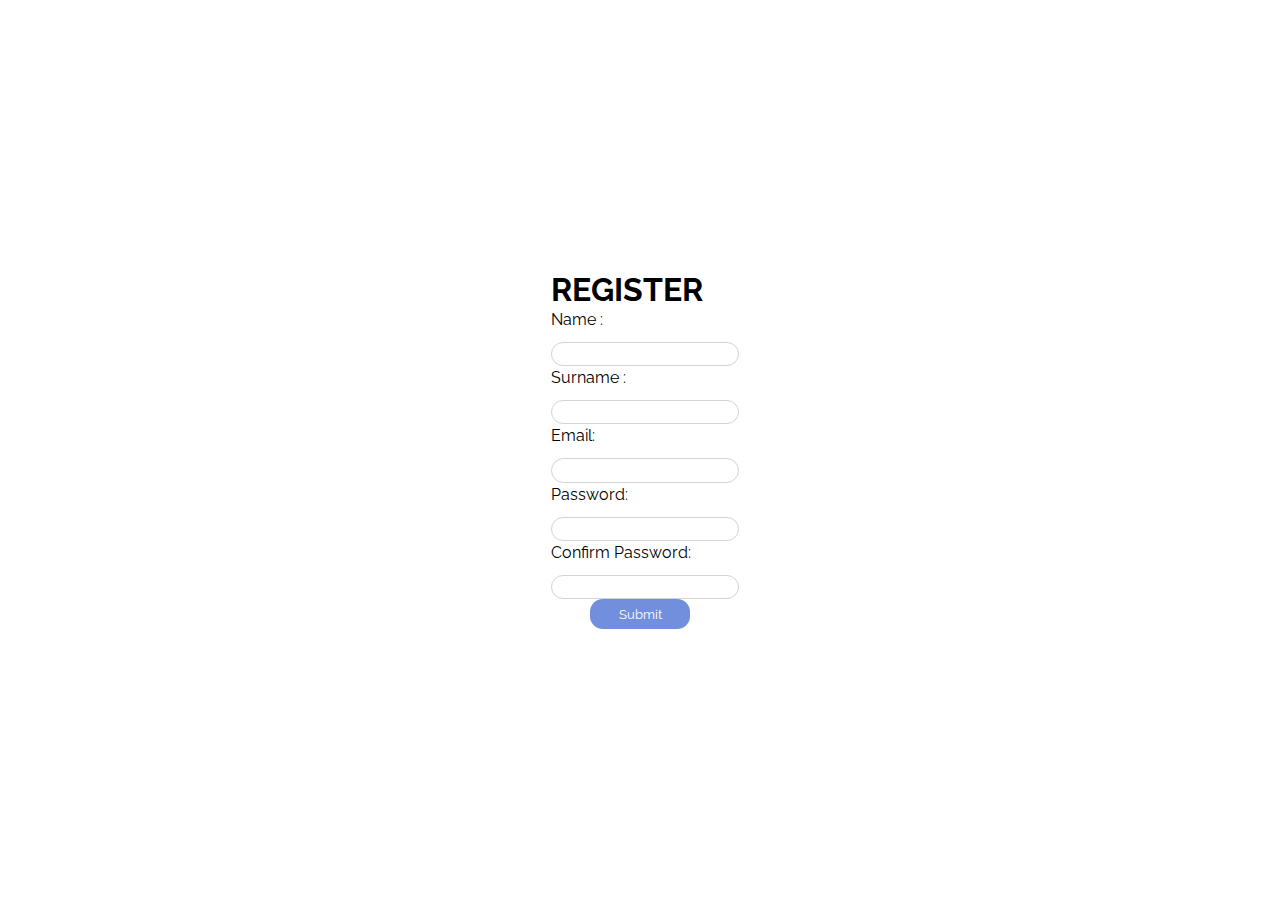
<file: resgister.html>
<!DOCTYPE html>
<html lang="en">
<head>
    <meta charset="UTF-8">
    <meta name="viewport" content="width=device-width, initial-scale=1.0">
    <title>Register</title>
    <link rel="stylesheet" href="./CSS/register.css">
    <link rel="stylesheet" href="style.css">
</head>
<body>
    
    <div class="container">

        <form action="" class="register" onsubmit= "return validateForm()" >

                <div class="registerHeadinf">
                    <h1>REGISTER</h1>
                </div>
    
                <div class="inputName input">
                    <p for="">Name :</p>
                    <input type="text" id="name" required>
                </div>
               
               <div class="inputSurname input">
                    <p for="">Surname :</p>
                    <input type="text" id="surname">
               </div>
    
               <div class="inputEmail input">
                <p for="">Email:</p>
                <input type="email" id="email" required>
               </div>
    
               <div class="inputPassword input">
                <p for="">Password:</p>
                <input type="password" id="password">
               </div>
    
               <div class="inputConfirmPassword input">
                <p for="">Confirm Password:</p>
                <input type="password" id="confirmPassowrd">
               </div>
    
               <div class="buttonSubmit">
                <button onclick="validateForm()">Submit</button>
            </div>
    
        </form>
       

    </div>
       

    <script src="./JavaScript/registerValidate.js"></script>
</body>
</html>
</file>
<file: CSS/register.css>
.container{
<<<<<<< HEAD
=======
    margin-top: 7%;
>>>>>>> b4de6c3699951b32840e53be850e6272423a9ba3
    width: 100%;
    height: 100vh;
    display: flex;
    justify-content: center;
    align-items: center;
}


.registerP{

    display: flex;
    flex-direction: column;
    align-items: center;
    justify-content: center;
    width: 20%;
    gap: 30px;
    border: 1px solid darkgray;
    padding: 3%;
    border-radius: max(10px,1vw);
}

.input{
    display: flex;
    flex-direction: column;
    width: 100% ;
    gap: 10px;
}

.input p{
    font-family: "rRegular";
}

.registerHeadinf{
    font-family: "rbold";
}

.buttonSubmit{
    display: flex;
    justify-content: center;
    align-items: center;
}

.buttonSubmit button{
    width: max(100px,3.5vw);
    height: max(30px,2vw);
    font-family: "rRegular";
    color: #ffffff;
    background-color: var(--mainColor);
    border: none;
    outline: none;
    border-radius: max(10px,1vw);
    padding: 2%;
    cursor: pointer;
}
input{
    width: 100%;
<<<<<<< HEAD
    height: max(30px,2vw);
=======
    height: max(30px,2vw) !important;
>>>>>>> b4de6c3699951b32840e53be850e6272423a9ba3
    outline: none;
    border: 1px solid lightgray;
    border-radius:max(10px,1vw) ;
    padding: 2%;
}
</file>
<file: style.css>
*{
    margin: 0;
    padding: 0;
}
:root{
    --mainColor : #718FDD;
}
a{
    text-decoration: none;
}

@font-face {
    font-family: "rBold";
    src: url("./assets/fonts/Raleway-Bold.woff");
}
@font-face {
    font-family: "rRegular";
    src: url("./assets/fonts/Raleway-Regular.woff");
}
@font-face {
    font-family: "rMedium";
    src: url("./assets/fonts/Raleway-Medium.woff");
}
p{
    font-family: "rRegular";
}
a{
    font-family: "rRegular";
}

h1{
   font-family: "rBold"; 
}

p{
    line-height: 1.5;
}
</file>
